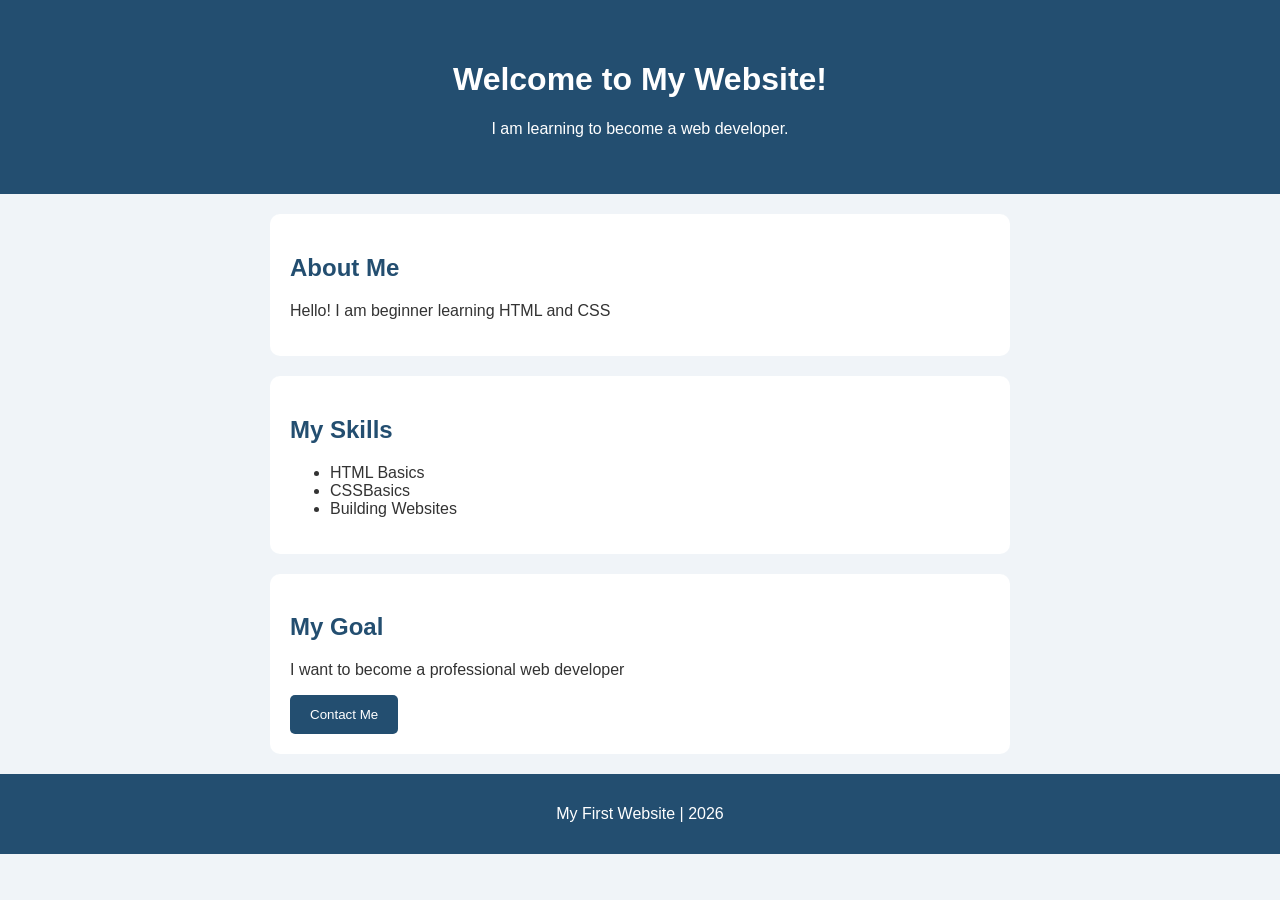
<file: My_ First_Website/index.html>
<!DOCTYPE html>
<html>
  <head>
    <title>My First Website</title>
    <link rel="stylesheet" href="style.css" />
  </head>
  <body>
    <header>
      <h1>Welcome to My Website!</h1>
      <p>I am learning to become a web developer.</p>
    </header>

    <section>
      <h2>About Me</h2>
      <p>Hello! I am beginner learning HTML and CSS</p>
    </section>

    <section>
      <h2>My Skills</h2>
      <ul>
        <li>HTML Basics</li>
        <li>CSSBasics</li>
        <li>Building Websites</li>
      </ul>
    </section>

    <section>
      <h2>My Goal</h2>
      <p>I want to become a professional web developer</p>
      <button>Contact Me</button>
    </section>

    <footer>
      <p>My First Website | 2026</p>
    </footer>
  </body>
</html>
</file>
<file: My_ First_Website/style.css>
body {
  font-family: Arial, sans-serif;
  background-color: #f0f4f8;
  color: #333333;
  margin: 0;
}

header {
  background-color: #234e70;
  color: white;
  text-align: center;
  padding: 40px 20px;
}

section {
  background-color: white;
  margin: 20px auto;
  padding: 20px;
  max-width: 700px;
  border-radius: 10px;
}

h2 {
  color: #234e70;
}

button {
  background-color: #234e70;
  color: white;
  padding: 12px 20px;
  border: none;
  border-radius: 5px;
  cursor: pointer;
}

footer {
  background-color: #234e70;
  color: white;
  text-align: center;
  padding: 15px;
}
</file>
